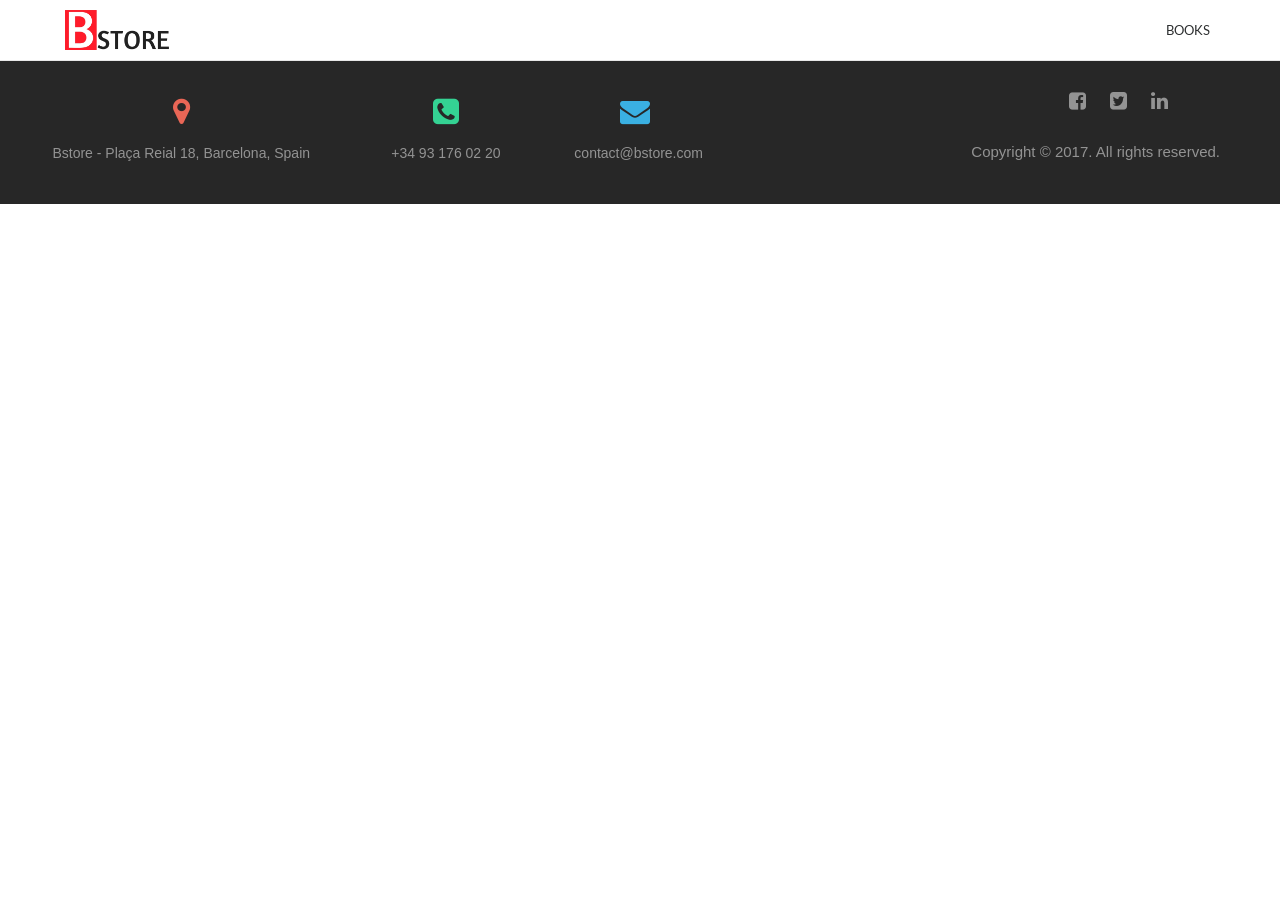
<file: index.html>
<!DOCTYPE html>
<html lang="en" ng-app="bookStoreApp">

<head>
    <meta charset="UTF-8">
    <title>NYT Book Store</title>
    <script src="bower_components/jquery/dist/jquery.min.js"></script>
    <script src="bower_components/bootstrap-sass/assets/javascripts/bootstrap.min.js"></script>
    <script src="bower_components/angular/angular.min.js"></script>
    <script src="bower_components/angular-route/angular-route.min.js"></script>
    <script src="bower_components/angular-resource/angular-resource.min.js"></script>
    <link rel="stylesheet" href="https://maxcdn.bootstrapcdn.com/font-awesome/4.5.0/css/font-awesome.min.css">
    <link href="https://fonts.googleapis.com/css?family=Lato" rel="stylesheet">
    <link href="https://fonts.googleapis.com/css?family=Sansita" rel="stylesheet">
    <link rel="stylesheet" href="css/main.css">
</head>

<body>
    <header ng-include src="'app/header/header.tpl.html'">
    </header>
    <main ng-view></main>
    <footer ng-include src="'app/footer/footer.tpl.html'">
    </footer>
    <script src="app/app.module.js"></script>
    <script src="app/app.constant.js"></script>
    <script src="app/factory/bookStore.factory.js"></script>
    <script src="app/home/home.controller.js"></script>
    <script src="app/category/category.controller.js"></script>
    <script src="app/author/author.controller.js"></script>
    <script src="app/app.config.js"></script>
</body>
</html>
</file>
